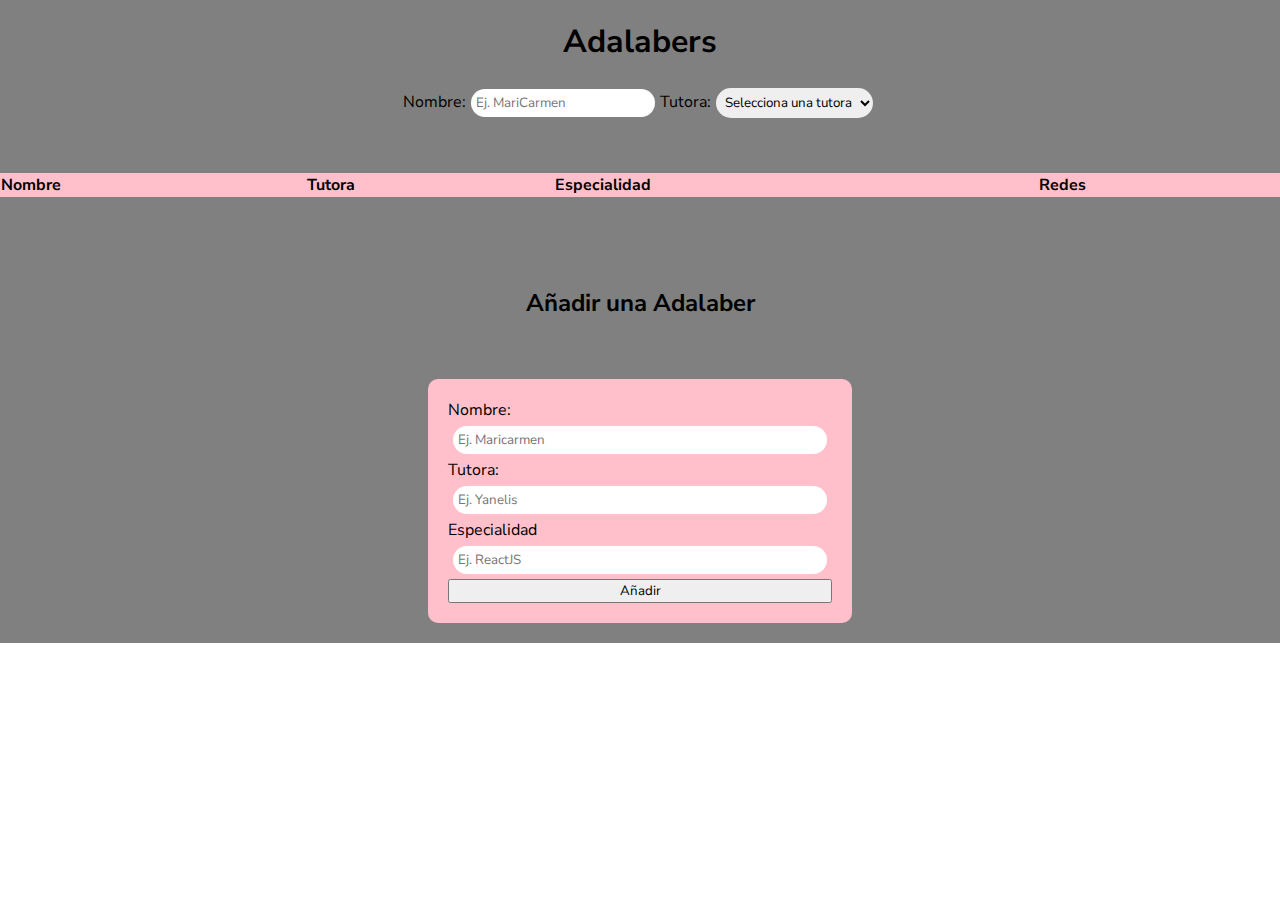
<file: docs/index.html>
<!doctype html><html lang="es"><head><meta charset="utf-8"/><link rel="icon" href="./favicon.ico"/><meta name="viewport" content="width=device-width,initial-scale=1"/><link rel="stylesheet" href="https://use.fontawesome.com/releases/v5.8.1/css/all.css" integrity="sha384-50oBUHEmvpQ+1lW4y57PTFmhCaXp0ML5d60M1M7uH2+nqUivzIebhndOJK28anvf" crossorigin="anonymous"/><link rel="preconnect" href="https://fonts.googleapis.com"/><link rel="preconnect" href="https://fonts.gstatic.com" crossorigin/><link href="https://fonts.googleapis.com/css2?family=Nunito+Sans:wght@300;700;800&display=swap" rel="stylesheet"/><title>Buscador de Adalabers</title><script defer="defer" src="./static/js/main.df2c967f.js"></script><link href="./static/css/main.7d6f0d6b.css" rel="stylesheet"></head><body><noscript>You need to enable JavaScript to run this app.</noscript><div id="root"></div></body></html>
</file>
<file: docs/static/css/main.7d6f0d6b.css>
*{font-family:Nunito Sans,sans-serif;margin:0}.list__adalab{border-collapse:collapse;margin:50px;width:100%}.title__list{background-color:pink;text-align:left}.title__list--results{background-color:#424242;color:pink}.form{background-color:pink;border-radius:10px;display:flex;flex-direction:column;width:30%}.form,.newAdalaber{margin:20px;padding:20px}a{background-color:pink;border-radius:50px;color:gray;margin:5px;padding-left:6px;padding-right:6px;text-decoration:none}.body{align-items:center;background-color:gray;display:flex;flex-direction:column;justify-content:center}.input{border:none;border-radius:20px;margin:5px;outline:none;padding:5px}.title{margin:20px}
/*# sourceMappingURL=main.7d6f0d6b.css.map*/
</file>
